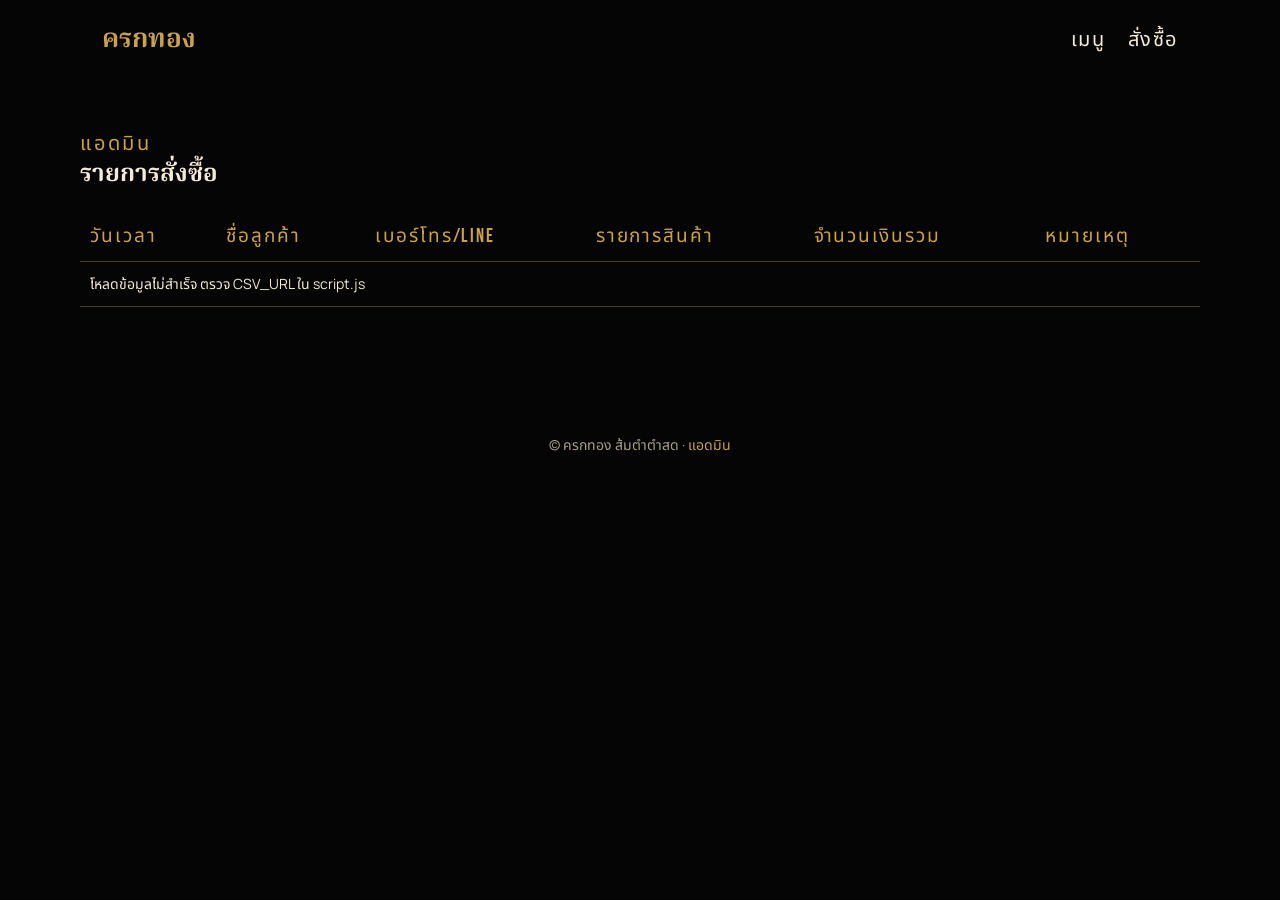
<file: admin.html>
<!doctype html><html lang="th"><head><meta charset="utf-8"><meta name="viewport" content="width=device-width,initial-scale=1"><title>แอดมิน | ครกทอง</title><meta name="description" content="ครกทอง ส้มตำตำสดทุกจาน ตำไทย ตำปูปลาร้า ตำซั่ว ตำป่า"><link rel="preconnect" href="https://fonts.googleapis.com"><link href="https://fonts.googleapis.com/css2?family=Bebas+Neue&family=Bodoni+Moda:wght@500;700&family=Manrope:wght@400;600&family=Noto+Sans+Thai:wght@400;600&family=Noto+Serif+Thai:wght@600&display=swap" rel="stylesheet"><link rel="stylesheet" href="style.css"></head><body><header class="nav"><a class="logo" href="index.html">ครกทอง</a><nav><a href="product.html">เมนู</a><a href="order.html">สั่งซื้อ</a></nav></header><main class="wrap page"><span class="lab">แอดมิน</span><h2 style="margin-bottom:24px">รายการสั่งซื้อ</h2><div class="tw"><table id="ordersTable"><thead><tr><th>วันเวลา</th><th>ชื่อลูกค้า</th><th>เบอร์โทร/Line</th><th>รายการสินค้า</th><th>จำนวนเงินรวม</th><th>หมายเหตุ</th></tr></thead><tbody></tbody></table></div></main>
<footer>© ครกทอง ส้มตำตำสด · <a href="admin.html">แอดมิน</a></footer><script src="script.js"></script></body></html>
</file>
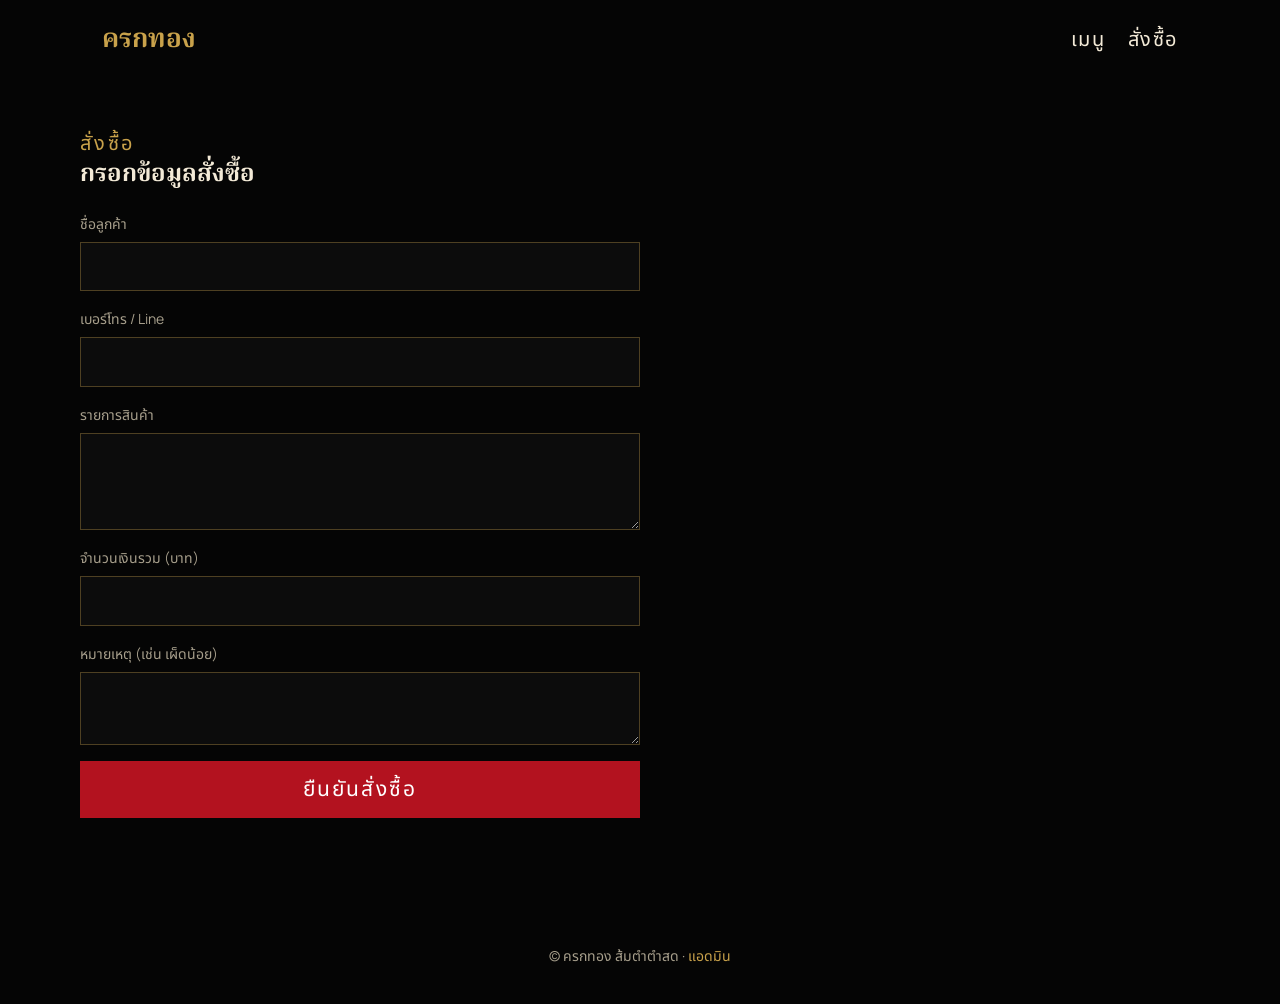
<file: order.html>
<!doctype html><html lang="th"><head><meta charset="utf-8"><meta name="viewport" content="width=device-width,initial-scale=1"><title>สั่งซื้อ | ครกทอง</title><meta name="description" content="ครกทอง ส้มตำตำสดทุกจาน ตำไทย ตำปูปลาร้า ตำซั่ว ตำป่า"><link rel="preconnect" href="https://fonts.googleapis.com"><link href="https://fonts.googleapis.com/css2?family=Bebas+Neue&family=Bodoni+Moda:wght@500;700&family=Manrope:wght@400;600&family=Noto+Sans+Thai:wght@400;600&family=Noto+Serif+Thai:wght@600&display=swap" rel="stylesheet"><link rel="stylesheet" href="style.css"></head><body><header class="nav"><a class="logo" href="index.html">ครกทอง</a><nav><a href="product.html">เมนู</a><a href="order.html">สั่งซื้อ</a></nav></header><main class="wrap page"><span class="lab">สั่งซื้อ</span><h2 style="margin-bottom:24px">กรอกข้อมูลสั่งซื้อ</h2>
<form id="orderForm"><label>ชื่อลูกค้า<input id="customerName" required></label><label>เบอร์โทร / Line<input id="contact" required></label>
<label>รายการสินค้า<textarea id="items" rows="3" required></textarea></label><label>จำนวนเงินรวม (บาท)<input id="total" required></label>
<label>หมายเหตุ (เช่น เผ็ดน้อย)<textarea id="note" rows="2"></textarea></label><button class="btn" type="submit">ยืนยันสั่งซื้อ</button></form></main>
<footer>© ครกทอง ส้มตำตำสด · <a href="admin.html">แอดมิน</a></footer><script src="script.js"></script></body></html>
</file>
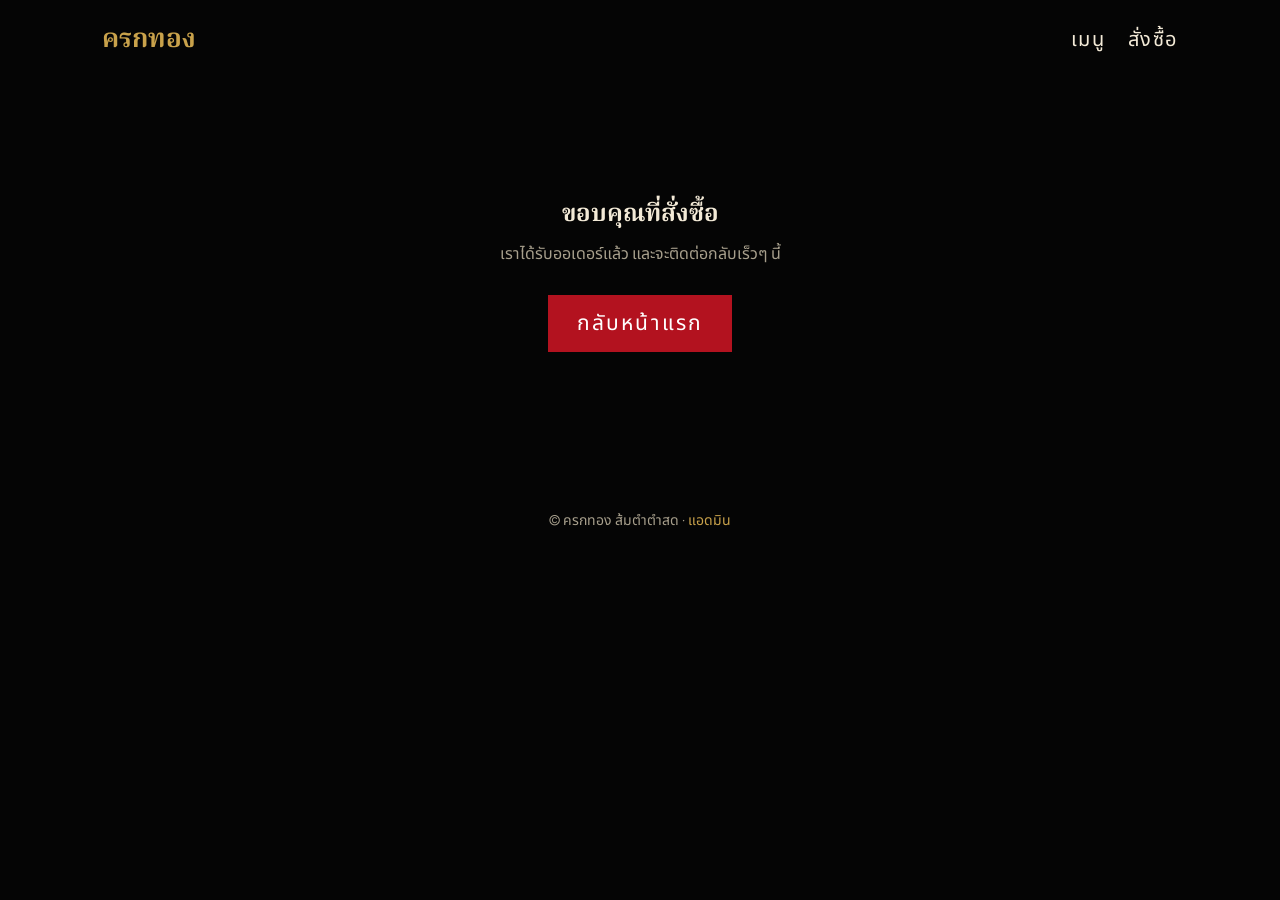
<file: thankyou.html>
<!doctype html><html lang="th"><head><meta charset="utf-8"><meta name="viewport" content="width=device-width,initial-scale=1"><title>ขอบคุณ | ครกทอง</title><meta name="description" content="ครกทอง ส้มตำตำสดทุกจาน ตำไทย ตำปูปลาร้า ตำซั่ว ตำป่า"><link rel="preconnect" href="https://fonts.googleapis.com"><link href="https://fonts.googleapis.com/css2?family=Bebas+Neue&family=Bodoni+Moda:wght@500;700&family=Manrope:wght@400;600&family=Noto+Sans+Thai:wght@400;600&family=Noto+Serif+Thai:wght@600&display=swap" rel="stylesheet"><link rel="stylesheet" href="style.css"></head><body><header class="nav"><a class="logo" href="index.html">ครกทอง</a><nav><a href="product.html">เมนู</a><a href="order.html">สั่งซื้อ</a></nav></header><main class="wrap center"><h2>ขอบคุณที่สั่งซื้อ</h2><p style="color:var(--mut);margin:12px 0 28px">เราได้รับออเดอร์แล้ว และจะติดต่อกลับเร็วๆ นี้</p><a class="btn" href="index.html">กลับหน้าแรก</a></main>
<footer>© ครกทอง ส้มตำตำสด · <a href="admin.html">แอดมิน</a></footer><script src="script.js"></script></body></html>
</file>
<file: style.css>
:root{--bk:#050505;--navy:#0b1530;--gold:#c9a24b;--red:#b3121f;--ink:#f3ead7;--mut:#a79f8c;--line:rgba(201,162,75,.35);
--disp:'Bodoni Moda','Noto Serif Thai',serif;--lab:'Bebas Neue','Noto Sans Thai',sans-serif;--body:'Manrope','Noto Sans Thai',sans-serif}
*{box-sizing:border-box;margin:0}html{scroll-behavior:smooth}
body{background:var(--bk);color:var(--ink);font:400 16px/1.7 var(--body)}
img{max-width:100%;display:block}a{color:inherit;text-decoration:none}
:focus-visible{outline:2px solid var(--gold);outline-offset:3px}
.wrap{max-width:1120px;margin:auto;padding:0 22px}
.nav{display:flex;justify-content:space-between;align-items:center;padding:18px 22px;max-width:1120px;margin:auto}
.logo{font:700 26px var(--disp);color:var(--gold)}.nav nav{display:flex;gap:22px;font:400 20px var(--lab);letter-spacing:.08em}
.nav nav a:hover{color:var(--gold)}
h1,h2,h3{font-family:var(--disp);line-height:1.2;font-weight:700}
.lab{font:400 20px var(--lab);letter-spacing:.14em;color:var(--gold)}
.btn{display:inline-block;background:var(--red);color:#fff;padding:12px 28px;border:1px solid var(--red);font:400 21px var(--lab);letter-spacing:.1em;cursor:pointer;transition:.2s}
.btn:hover{background:transparent;border-color:var(--gold);color:var(--gold)}.btn.ghost{background:transparent;border-color:var(--gold);color:var(--gold)}.btn.sm{padding:6px 18px;font-size:18px}
.hero{display:grid;grid-template-columns:1.1fr .9fr;gap:30px;align-items:center;min-height:82vh;padding-top:20px}
.hero h1{font-size:clamp(56px,9vw,112px);color:var(--ink)}.hero p{max-width:460px;color:var(--mut);margin:18px 0 28px}
.hero .btns{display:flex;gap:14px;flex-wrap:wrap}.sig{width:100%;max-width:460px;margin:auto;animation:in 1.4s ease both}
@keyframes in{from{opacity:0;transform:scale(.94) rotate(-3deg)}to{opacity:1;transform:none}}
.marquee{overflow:hidden;border-block:1px solid var(--line);background:var(--navy);padding:12px 0;white-space:nowrap}
.marquee div{display:inline-block;animation:mq 26s linear infinite;font:400 28px var(--lab);letter-spacing:.14em;color:var(--gold)}
.marquee span{margin:0 26px}@keyframes mq{to{transform:translateX(-50%)}}
section{padding:90px 0}section h2{font-size:clamp(30px,4.5vw,48px);margin:6px 0 40px}
.cards3{display:grid;grid-template-columns:repeat(3,1fr);gap:22px}
.hl{border:1px solid var(--line);padding:30px;background:var(--navy)}.hl h3{font-size:24px;color:var(--gold);margin-bottom:8px}.hl p{color:var(--mut)}
.grid{display:grid;grid-template-columns:repeat(auto-fill,minmax(250px,1fr));gap:24px}
.pcard{border:1px solid var(--line);background:#0c0c0c;display:flex;flex-direction:column}
.pcard img{aspect-ratio:1/1;object-fit:cover;width:100%}.pbody{padding:20px;display:flex;flex-direction:column;gap:6px;flex:1}
.pbody h3{font-size:24px}.pbody p{color:var(--mut);font-size:14px;flex:1}.prow{display:flex;justify-content:space-between;align-items:center;margin-top:10px}
.prow b{font:700 20px var(--disp);color:var(--gold)}.tag{font:400 17px var(--lab);letter-spacing:.12em;color:var(--red)}
.rev{background:var(--navy);border-block:1px solid var(--line)}.rcard{border:1px solid var(--line);padding:26px}
.rcard p{font:italic 400 18px var(--disp);margin-bottom:12px}.rcard small{color:var(--gold)}
.cta{text-align:center;background:var(--red);padding:80px 22px}.cta h2{margin-bottom:22px}.cta .btn{background:var(--bk);border-color:var(--bk)}.cta .btn:hover{color:var(--gold)}
footer{padding:36px 22px;text-align:center;color:var(--mut);font-size:14px}footer a{color:var(--gold)}
.page{padding:50px 0 90px}.filters{display:flex;gap:10px;flex-wrap:wrap;margin-bottom:30px}
.filters button{background:none;border:1px solid var(--line);color:var(--ink);padding:6px 20px;font:400 19px var(--lab);letter-spacing:.1em;cursor:pointer}
.filters button.on{background:var(--gold);color:var(--bk)}
form{max-width:560px;display:grid;gap:16px}label{display:grid;gap:6px;color:var(--mut);font-size:14px}
input,textarea{background:#0c0c0c;border:1px solid var(--line);color:var(--ink);padding:12px;font:inherit}
.tw{overflow-x:auto}table{width:100%;border-collapse:collapse;font-size:14px}th,td{border-bottom:1px solid var(--line);padding:10px;text-align:left}th{color:var(--gold);font:400 19px var(--lab);letter-spacing:.1em}
.center{text-align:center;padding:120px 0}
.js .reveal{opacity:0;transform:translateY(22px);transition:.7s ease}.js .reveal.in{opacity:1;transform:none}
@media(max-width:820px){.hero{grid-template-columns:1fr;text-align:center;min-height:auto}.hero p{margin-inline:auto}.hero .btns{justify-content:center}.cards3{grid-template-columns:1fr}.nav nav{gap:14px}}
@media(prefers-reduced-motion:reduce){.sig,.marquee div{animation:none}.js .reveal{opacity:1;transform:none;transition:none}}
</file>
